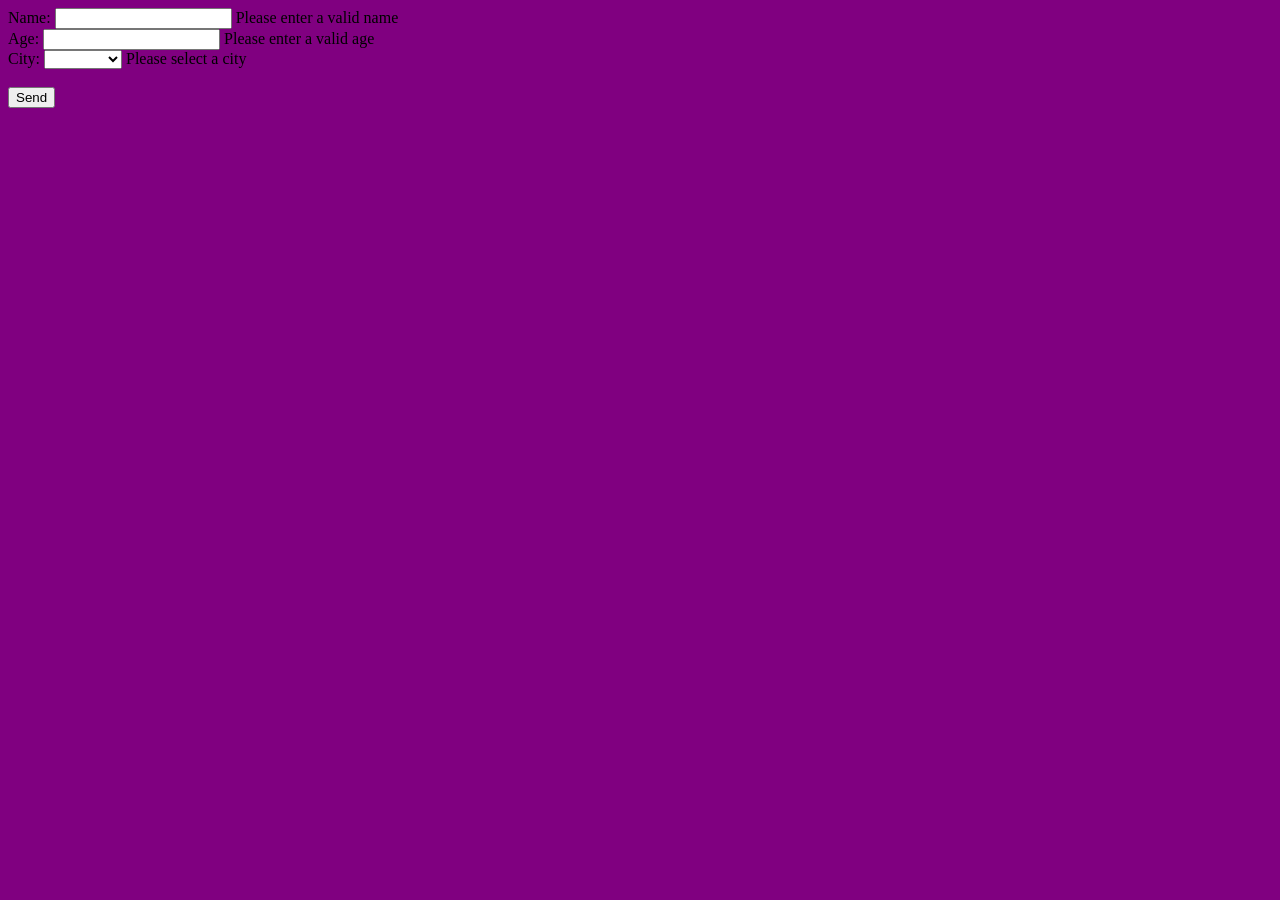
<file: lesson 34/index.html>
<!DOCTYPE html>
<html lang="en">
<head>
    <meta charset="UTF-8">
    <meta name="viewport" content="width=device-width, initial-scale=1.0">
    <title>Document</title>
    <link rel="stylesheet" href="css/style.css">
</head>
<body>
    <form onsubmit="return validation();">
        <div class="name-container">
        <label for="name" id="name_label">Name:</label>
        <input type="text" name="name" id="name">
        <span id="name_error">Please enter a valid name</span>
    </div>
    <div class="age-container">
      <label  for="age" id="age_label">Age:</label>
      <input type="text" name="age" id="age">
      <span id="age_error">Please enter a valid age</span>
    </div>
    <div class="city-conatiner">
      <label for="city" id="city_label">City:</label>
      <select name="city" id="city">
        <option value="" selected></option>
        <option value="Peje">Peje</option>
        <option value="Prishtine">Prishtine</option>
        <option value="Prizeren">Prizeren</option>
        <option value="Ferizaj">Podujeve</option>
      </select>
      <span id="city_error">Please select a city</span>
    </div>
    <br>
    <button type="submit" name="submit">Send</button>
  </form>


  <script src="js/main.js"></script>
</body>
</html>
</file>
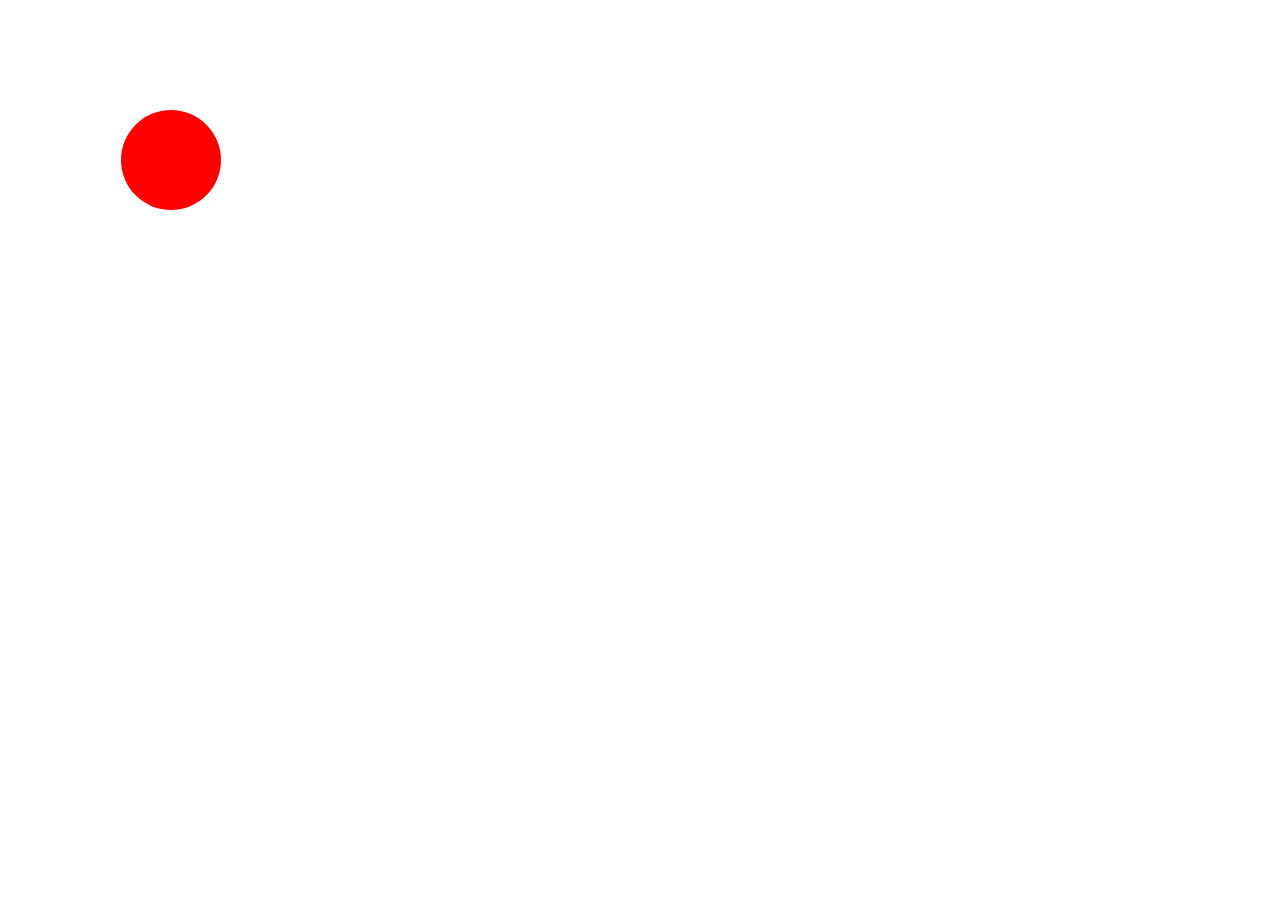
<file: lesson 34/index2.html>
<!DOCTYPE html>
<html lang="en">
<head>
    <meta charset="UTF-8">
    <meta name="viewport" content="width=device-width, initial-scale=1.0">
    <link rel="stylesheet" href="css/style.css">
    <title>Document</title>
</head>
<body>
    <div id="circle"></div>
    <h1 id="time"></h1>

    <script src="js2/main.js"></script>
</body>
</html>
</file>
<file: lesson 34/css/style.css>
#circle{
    width: 100px;
    height: 100px;
    border-radius: 100%;
    background-color: red;
    position: absolute;
    display: none;
}
</file>
